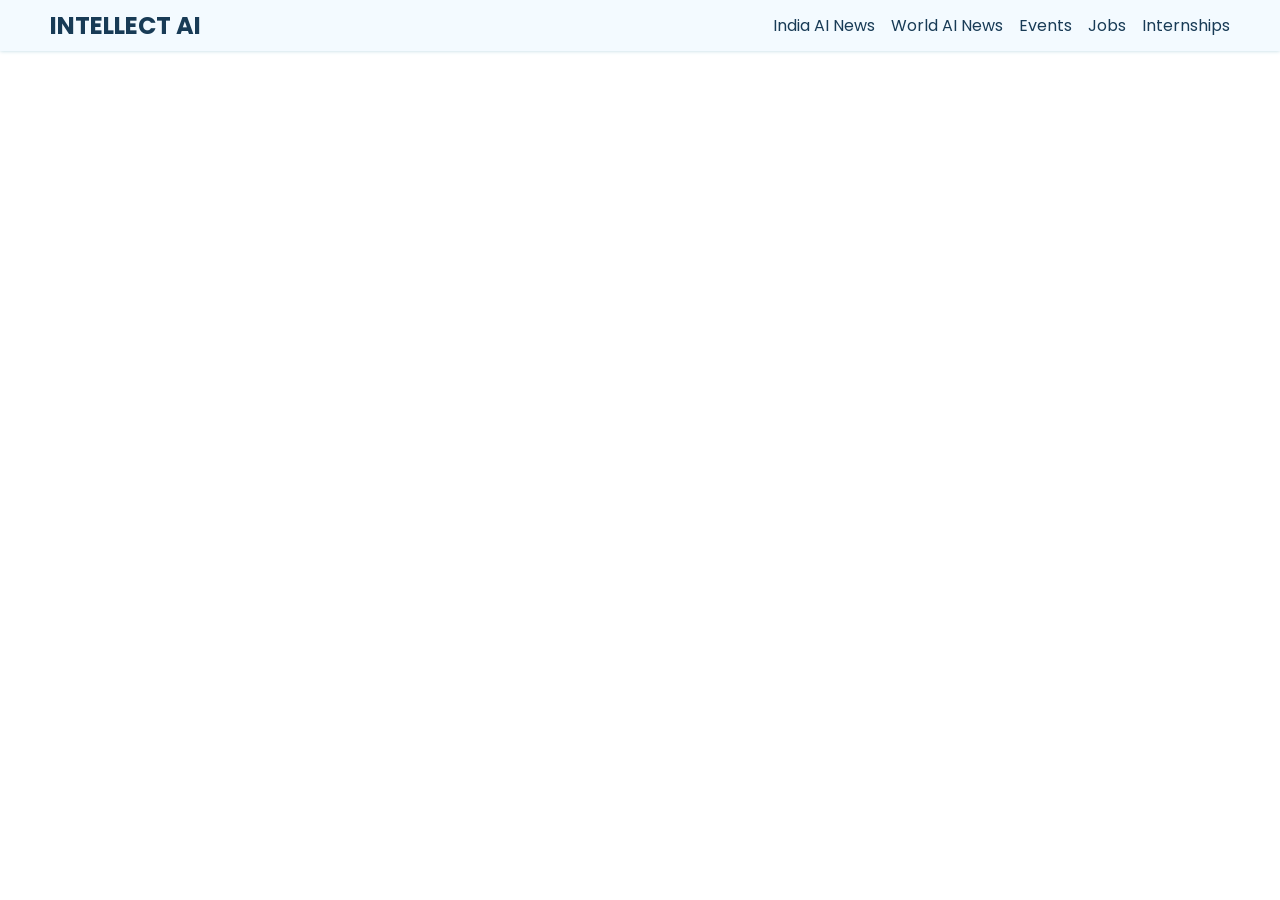
<file: index.html>
<!DOCTYPE html>
<html lang="en">
<head>
    <meta charset="UTF-8">
    <meta http-equiv="X-UA-Compatible" content="IE=edge">
    <meta name="viewport" content="width=device-width, initial-scale=1.0">
    <title>Intellect AI</title>
    <link rel="stylesheet" href="style.css">
</head>
<body>
    <nav>
        <div class="main-nav container flex">
            <h1><b>INTELLECT AI</b></h1>
            <div class="nav-links">
                <ul class="flex">
                    <li class="hover-link nav-item" id="india-ai-news" onclick="onNavItemClick('India\'s Artificial Intelligence', 'india-ai-news')">India AI News</li>
                    <li class="hover-link nav-item" id="world-ai-news" onclick="onNavItemClick('Artificial Intelligence', 'world-ai-news')">World AI News</li>
                    <li class="hover-link nav-item"><a href="events.html">Events</a></li>
                    <li class="hover-link nav-item"><a href="jobs.html">Jobs</a></li>
                    <li class="hover-link nav-item"><a href="internship.html">Internships</a></li>
                </ul>
            </div>
        </div>
    </nav>
    <main>
        <div class="cards-container container flex" id="cards-container"></div>
    </main>
    <template id="template-news-card">
        <div class="card">
            <div class="card-header">
                <img src="https://via.placeholder.com/400x200" alt="news-image" id="news-img">
            </div>
            <div class="card-content">
                <h3 id="news-title">This is the Title</h3>
                <h6 class="news-source" id="news-source">End Gadget 26/08/2023</h6>
                <p class="news-desc" id="news-desc">Lorem, ipsum dolor sit amet consectetur adipisicing elit. Recusandae saepe quis voluptatum quisquam vitae doloremque facilis molestias quae ratione cumque!</p>
            </div>
        </div>
    </template>
    <script src="Newsscripts.js"></script>
</body>
</html>
</file>
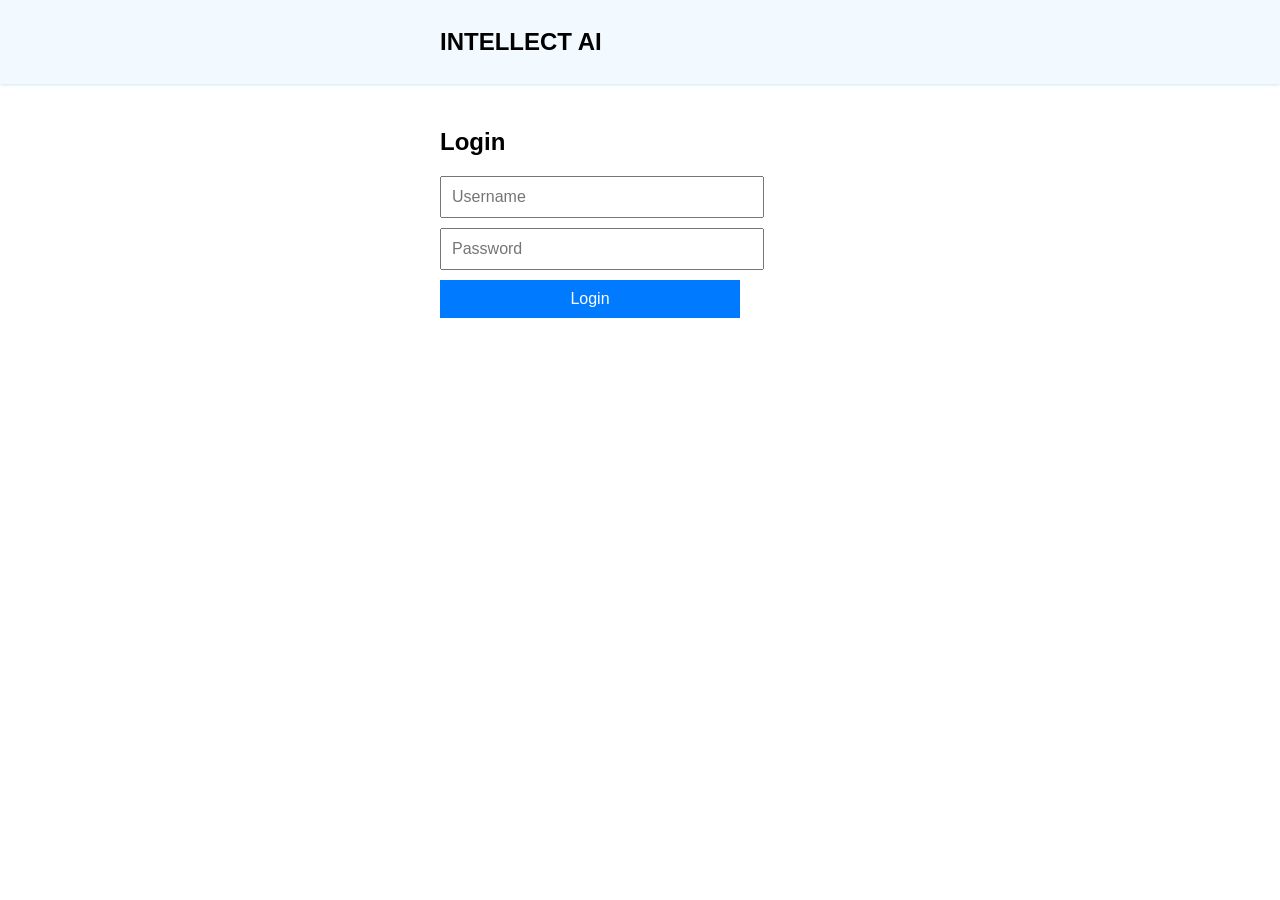
<file: admin.html>
<!DOCTYPE html>
<html lang="en">
<head>
    <meta charset="UTF-8">
    <meta name="viewport" content="width=device-width, initial-scale=1.0">
    <title>Admin Interface</title>
    <link rel="stylesheet" href="adminstyle.css">
</head>
<body>
    <nav>
        <div class="main-nav container flex">
            <h1><b>INTELLECT AI</b></h1>
        </div>
    </nav>
<main>
    <div>
    <h1>Manage Events</h1>
    <form id="event-form">
        <input type="text" id="event-name" placeholder="Event Name" required>
        <textarea id="event-description" placeholder="Event Description" required></textarea>
        <input type="text" id="event-location" placeholder="Event Location" required>
        <input type="date" id="event-date" placeholder="Event Date" required>
        <input type="email" id="event-email" placeholder="Contact Email" required>
        <input type="tel" id="event-phone" placeholder="Contact Phone" required>
        <input type="url" id="event-website" placeholder="Contact Website" required>
        <button type="submit">Add Event</button>
    </form>
    <div id="events-container"></div>

    <h1>Manage Jobs</h1>
    <form id="job-form">
        <input type="text" id="company-name" placeholder="Company Name" required>
        <input type="text" id="job-role" placeholder="Job Role" required>
        <textarea id="company-details" placeholder="Company Details" required></textarea>
        <input type="email" id="company-email" placeholder="Contact Email" required>
        <button type="submit">Add Job</button>
    </form>
    <div id="jobs-container"></div>

        <h1>Manage Internships</h1>
    <form id="internship-form">
        <input type="text" id="internship-company" placeholder="Internship Company" required>
        <textarea type="text" id="internship-description" placeholder="Internship Description" required></textarea>
        <input type="date" id="internship-date" placeholder="Start Date" required>
        <input type="text" id="internship-duration" placeholder="Duration" required>
        <input type="url" id="internship-website" placeholder="Contact Website" required>
        <button type="submit">Add Intership</button>
    </form>
    <div id="jobs-container"></div>
    </div>
</main>
    <script src="adminscripts.js"></script>
    <script>
        // Check if user is logged in
        if (sessionStorage.getItem('isLoggedIn') !== 'true') {
            window.location.href = 'login.html'; // Redirect to login page if not logged in
        }
    </script>
</body>
</html>
</file>
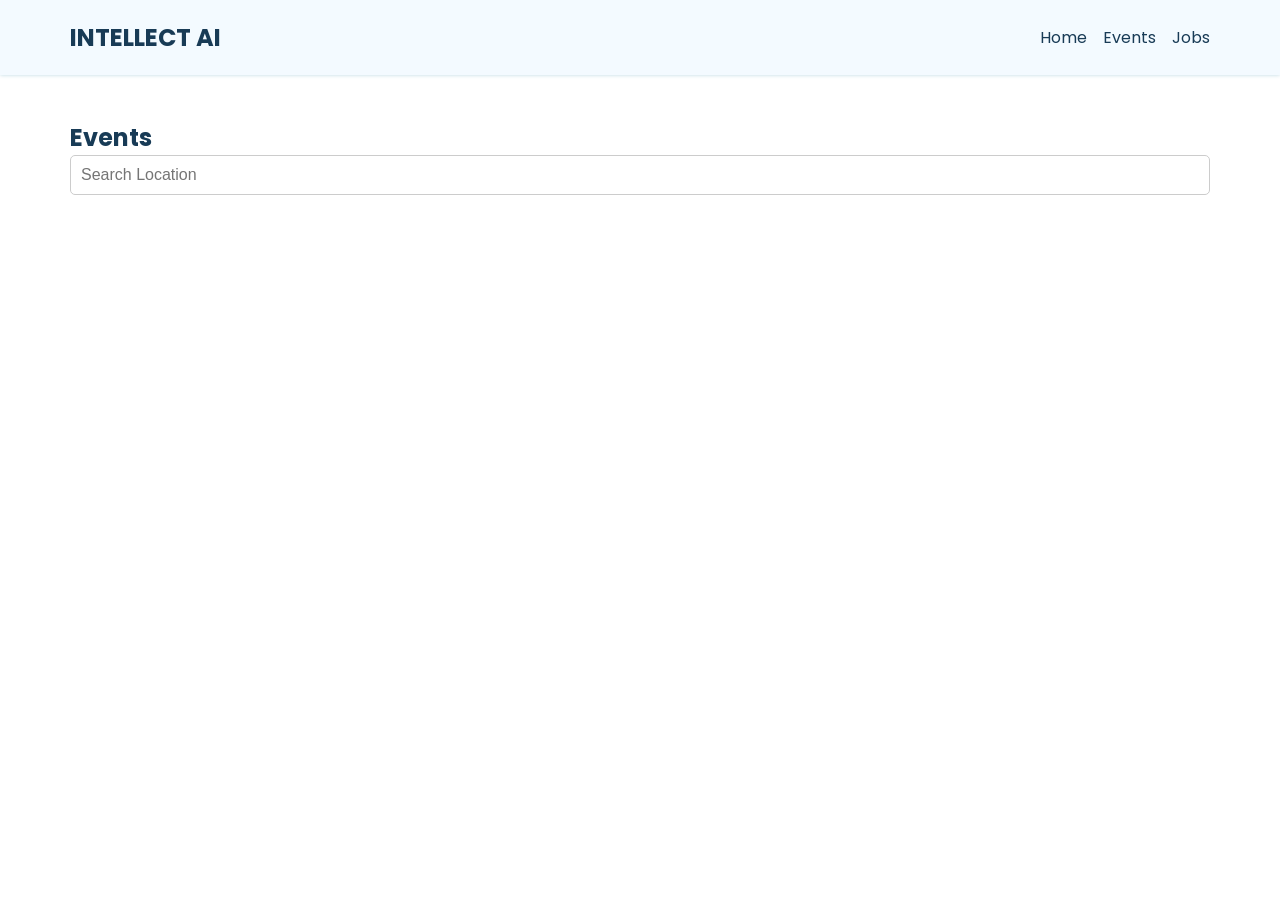
<file: events.html>
<!DOCTYPE html>
<html lang="en">
<head>
    <meta charset="UTF-8">
    <meta name="viewport" content="width=device-width, initial-scale=1.0">
    <title>Events</title>
    <link rel="stylesheet" href="eventsstyle.css">
</head>
<body>
    <nav>
        <div class="main-nav container flex">
            <h1><b>INTELLECT AI</b></h1>
            <div class="nav-links">
                <ul class="flex">
                    <li class="hover-link nav-item"><a href="index.html">Home</a></li>
                    <li class="hover-link nav-item"><a href="events.html">Events</a></li>
                    <li class="hover-link nav-item"><a href="jobs.html">Jobs</a></li>
                </ul>
            </div>
        </div>
    </nav>
    <main>
        <div class="container">
            <h2>Events</h2>
            <div class="event-filters">
                <input type="text" id="location-search" placeholder="Search Location" oninput="filterByLocation()">
            </div>
            <div class="cards-container" id="events-container">
                <!-- Event cards will be dynamically added here -->
            </div>
        </div>
    </main>
    <script src="Eventsscripts.js"></script>
</body>
</html>
</file>
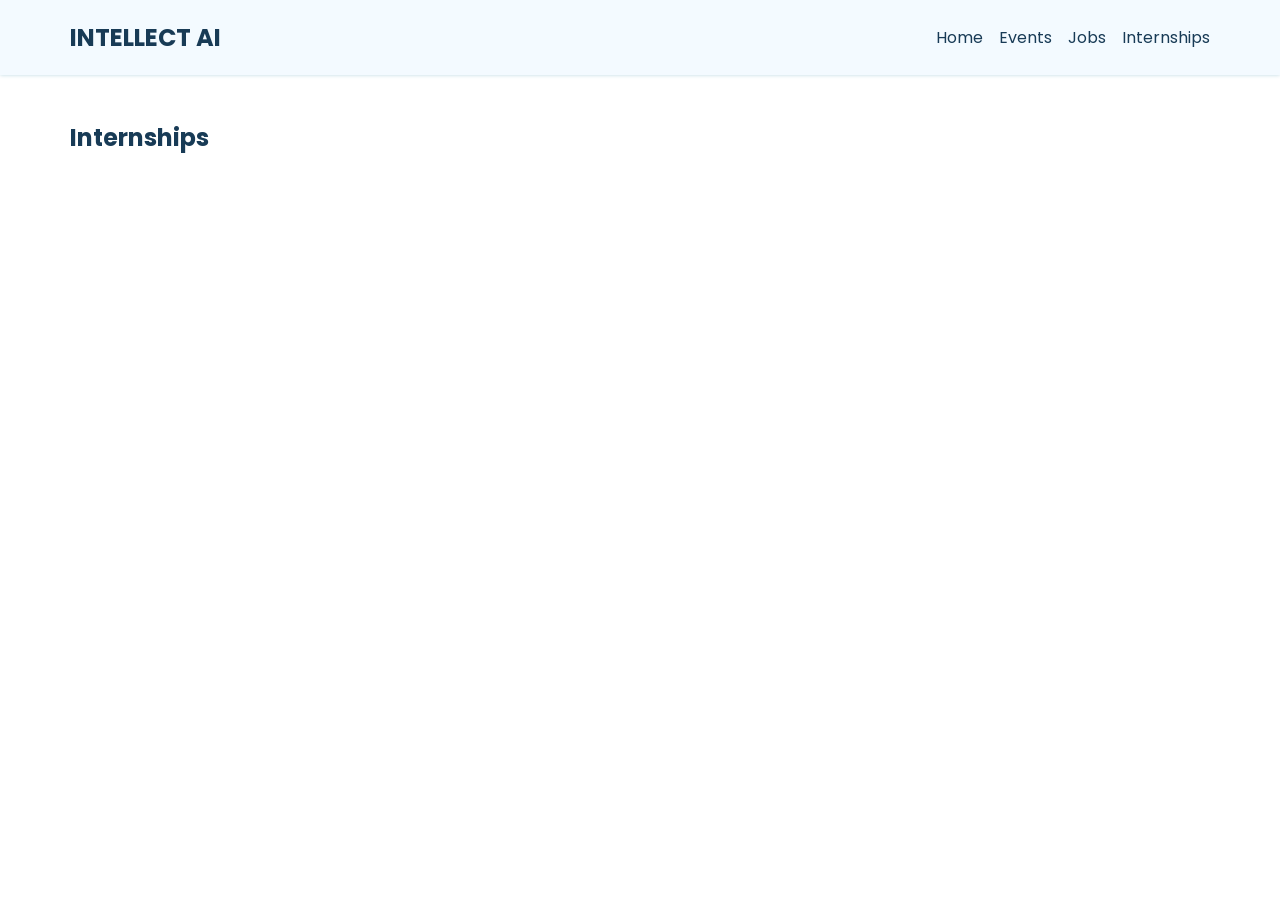
<file: internship.html>
<!DOCTYPE html>
<html lang="en">
<head>
    <meta charset="UTF-8">
    <meta name="viewport" content="width=device-width, initial-scale=1.0">
    <title>Internships</title>
    <link rel="stylesheet" href="internship.css">
</head>
<body>
   <nav>
        <div class="main-nav container flex">
            <h1><b>INTELLECT AI</b></h1>
            <div class="nav-links">
                <ul class="flex">
                    <li class="hover-link nav-item"><a href="index.html">Home</a></li>
                    <li class="hover-link nav-item"><a href="events.html">Events</a></li>
                    <li class="hover-link nav-item"><a href="jobs.html">Jobs</a></li>
                    <li class="hover-link nav-item"><a href="internship.html" aria-current="page">Internships</a></li>
                </ul>
            </div>
        </div>
    </nav>
    <main>
        <div class="container">
            <h2>Internships</h2>
            <div class="cards-container" id="internships-container">
                <!-- Internship cards will be dynamically added here -->
            </div>
        </div>
    </main>
    <script defer src="internship.js"></script>
</body>
</html>
</file>
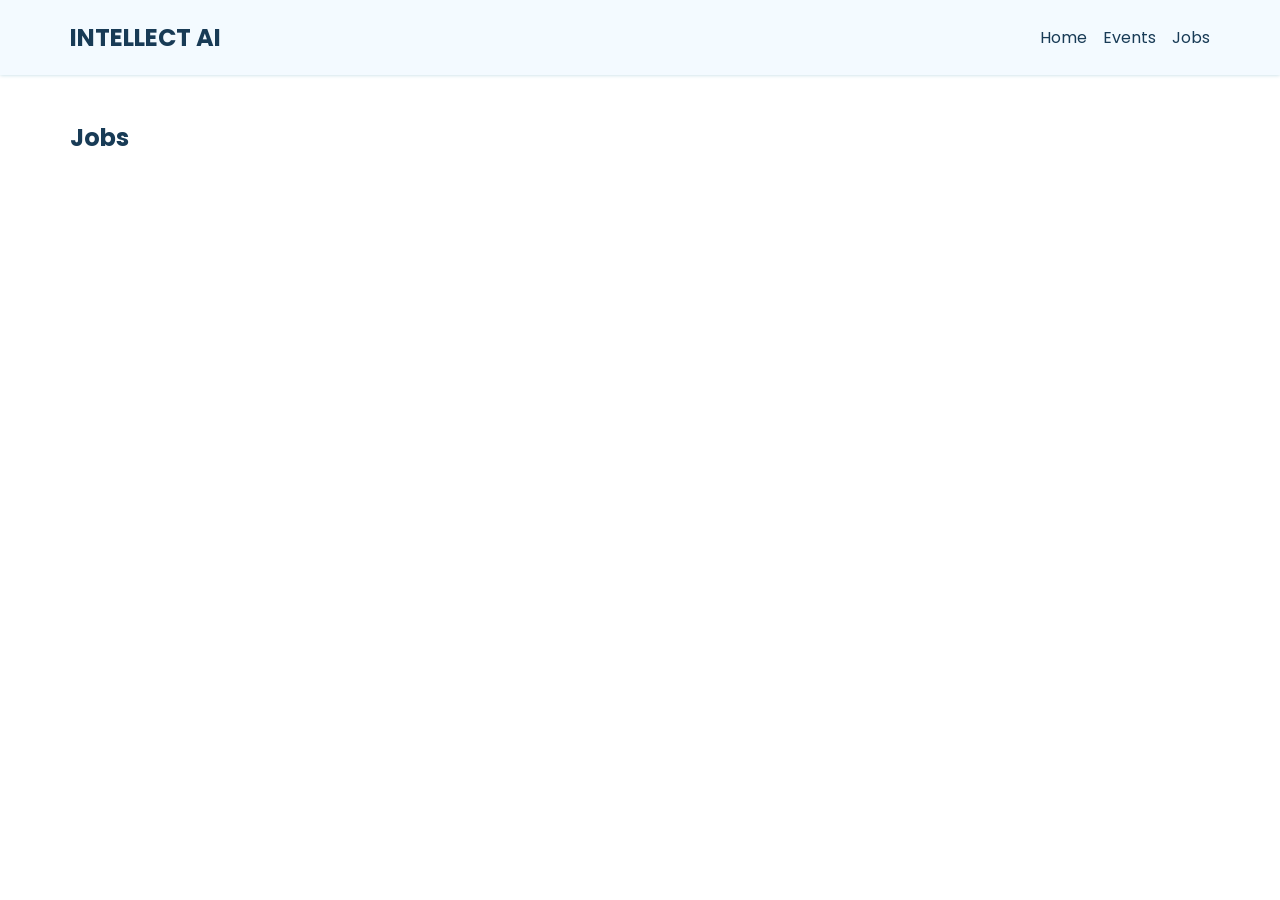
<file: jobs.html>
<!DOCTYPE html>
<html lang="en">
<head>
    <meta charset="UTF-8">
    <meta name="viewport" content="width=device-width, initial-scale=1.0">
    <title>Jobs</title>
    <link rel="stylesheet" href="jobsstyle.css">
</head>
<body>
    <nav>
        <div class="main-nav container flex">
            <h1><b>INTELLECT AI</b></h1>
            <div class="nav-links">
                <ul class="flex">
                    <li class="hover-link nav-item"><a href="index.html">Home</a></li>
                    <li class="hover-link nav-item"><a href="events.html">Events</a></li>
                    <li class="hover-link nav-item"><a href="jobs.html">Jobs</a></li>
                </ul>
            </div>
        </div>
    </nav>
    <main>
        <div class="container">
            <h2>Jobs</h2>
            <div class="cards-container" id="jobs-container">
                <!-- Job cards will be dynamically added here -->
            </div>
        </div>
    </main>
   <script defer src="Jobsscripts.js"></script>
</body>
</html>
</file>
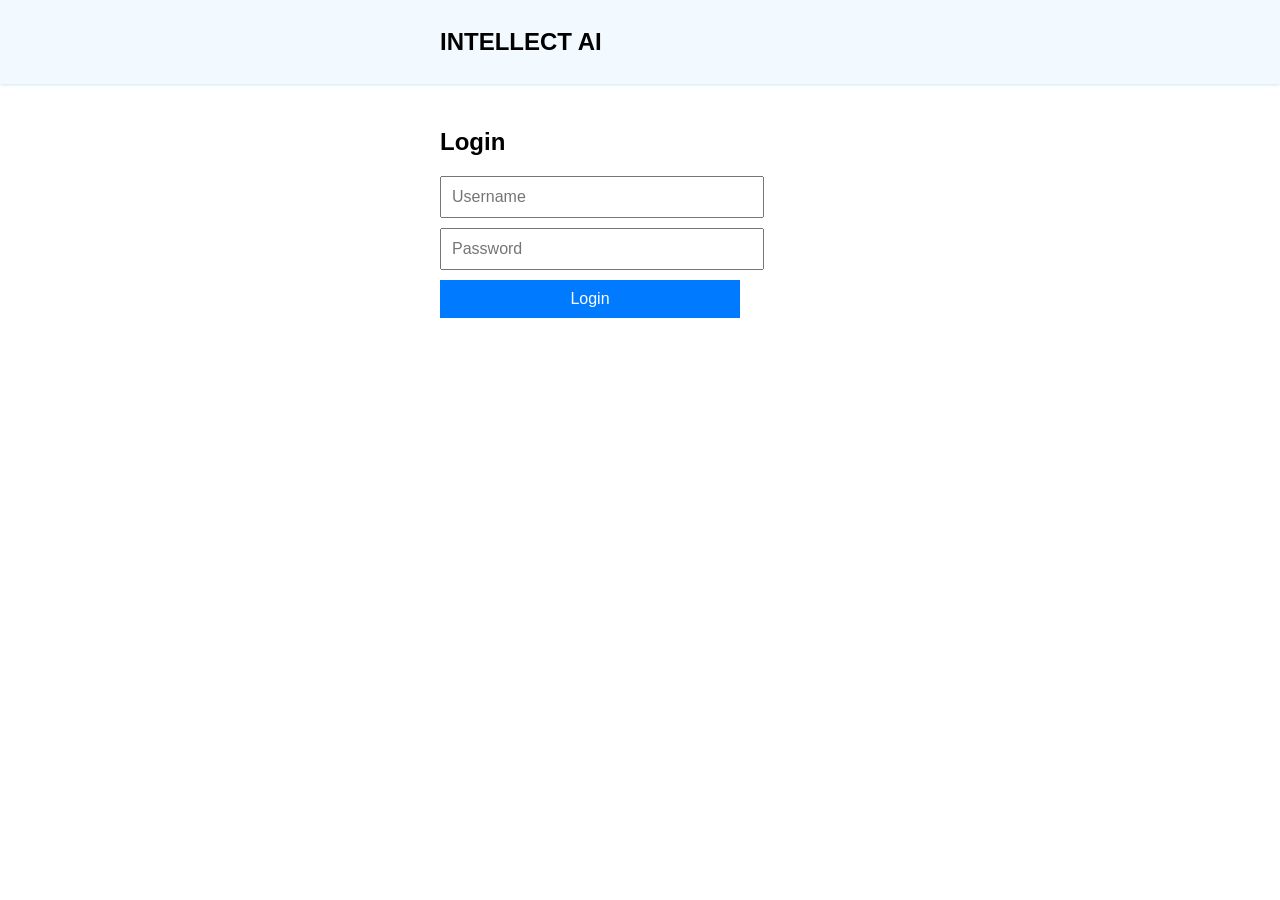
<file: login.html>
<!DOCTYPE html>
<html lang="en">
<head>
    <meta charset="UTF-8">
    <meta name="viewport" content="width=device-width, initial-scale=1.0">
    <title>Login | Intellect AI</title>
    <link rel="stylesheet" href="loginstyle.css">
</head>
<body>
    <nav>
        <div class="main-nav container flex">
            <h1><b>INTELLECT AI</b></h1>
        </div>
    </nav>
    <main>
        <div class="container">
            <h2>Login</h2>
            <form id="login-form">
                <input type="text" id="username" placeholder="Username" required>
                <input type="password" id="password" placeholder="Password" required>
                <button type="submit">Login</button>
            </form>
        </div>
    </main>
    <script src="loginscripts.js"></script>
</body>
</html>
</file>
<file: style.css>
@import url("https://fonts.googleapis.com/css2?family=Poppins:wght@500&family=Roboto:wght@100&display=swap");

* {
    padding: 0;
    margin: 0;
    box-sizing: border-box;
}

:root {
    --primary-text-color: #183b56;
    --secondary-text-color: #577592;
    --accent-color: #2294ed;
    --accent-color-dark: #1d69;
}

body {
    font-family: "Poppins", sans-serif;
    color: var(--primary-text-color);
}

p {
    font-family: "Roboto", sans-serif;
    color: var(--secondary-text-color);
    line-height: 1.4rem;
}

a {
    text-decoration: none;
    color: inherit;
}

ul {
    list-style: none;
}

.flex {
    display: flex;
    align-items: center;
}

.container {
    max-width: 1180px;
    margin-inline: auto;
    overflow: hidden;
}

nav {
    background-color: #f3faff;
    box-shadow: 0 0 4px #bbd8e2;
    position: fixed;
    top: 0;
    z-index: 99;
    left: 0;
    right: 0;
}

.main-nav {
    justify-content: space-between;
    padding-block: 8px;
}

.nav-links ul {
    gap: 16px;
}

.hover-link {
    cursor: pointer;
}

.hover-link:hover {
    color: var(--secondary-text-color);
}

.hover-link:active {
    color: red;
}

.active-link {
    color: var(--accent-color);
}

main {
    padding-block: 20px;
    margin-top: 80px;
}

#cards-container,
#events-container,
#jobs-container {
    justify-content: space-between;
    flex-wrap: wrap;
    row-gap: 20px;
    align-items: start;
}

.card {
    width: 360px;
    min-height: 400px;
    box-shadow: 0 0 4px #d4ecff;
    border-radius: 4px;
    cursor: pointer;
    background-color: #fff;
    overflow: hidden;
    transition: all 0.3s ease;
}

.card:hover {
    box-shadow: 1px 1px 8px;
    background-color: #f9fdff;
    transform: translateY(-2px);
}

.card-header img {
    width: 100%;
    height: 180px;
    object-fit: cover;
}

.card-content {
    padding: 12px;
}

.news-source,
.event-date,
.job-date {
    margin-block: 12px;
}

/* Add responsive styles */
@media (max-width: 768px) {
    .card {
        width: 100%;
    }

    .nav-links ul {
        flex-direction: column;
        gap: 8px;
    }
}
.cards-container {
    display: flex;
    flex-wrap: wrap;
    gap: 20px;
    justify-content: center; /* Center the content */
    padding: 20px 0;
}

.card {
    flex: 1 1 300px; /* Flexible sizing to maintain consistent width */
    box-shadow: 0 0 4px rgba(0, 0, 0, 0.1);
    border-radius: 4px;
    overflow: hidden;
    transition: transform 0.2s;
}

.card:hover {
    transform: translateY(-5px);
}

.card-header img {
    width: 100%;
    height: 200px;
    object-fit: cover;
}

.card-content {
    padding: 16px;
}

.event-filters select,
.event-filters button {
    margin-right: 10px;
}

p {
    font-family: "Roboto", sans-serif;
    color: var(--secondary-text-color);
    line-height: 1.4rem;
}

a {
    text-decoration: none;
}

ul {
    list-style: none;
}

.flex {
    display: flex;
    align-items: center;
}

.container {
    max-width: 1180px;
    margin-inline: auto;
    overflow: hidden;
}

nav {
    background-color: #f3faff;
    box-shadow: 0 0 4px #bbd8e2;
    position: fixed;
    top: 0;
    z-index: 99;
    left: 0;
    right: 0;
}

.main-nav {
    justify-content: space-between;
    padding-block: 8px;
}

.nav-links ul {
    gap: 16px;
}

.hover-link {
    cursor: pointer;
}

.hover-link:hover {
    color: var(--secondary-text-color);
}

.hover-link:active {
    color: red;
}

.active-link {
    color: var(--accent-color);
}

main {
    padding-block: 20px;
    margin-top: 80px;
}

/* Styles for the modal */
.modal {
    display: none; /* Hidden by default */
    position: fixed; /* Stay in place */
    z-index: 1000; /* Sit on top */
    left: 0;
    top: 0;
    width: 100%; /* Full width */
    height: 100%; /* Full height */
    overflow: auto; /* Enable scroll if needed */
    background-color: rgba(0, 0, 0, 0.5); /* Black w/ opacity */
}

.modal-content {
    background-color: #fefefe;
    margin: 15% auto; /* 15% from the top and centered */
    padding: 20px;
    border: 1px solid #888;
    width: 80%; /* Could be more or less, depending on screen size */
    border-radius: 5px;
    box-shadow: 0 4px 8px 0 rgba(0, 0, 0, 0.2);
    animation: slideIn 0.4s ease-in-out; /* Animation */
}

/* Modal close button */
.close {
    color: #aaa;
    float: right;
    font-size: 28px;
    font-weight: bold;
}

.close:hover,
.close:focus {
    color: black;
    text-decoration: none;
    cursor: pointer;
}

/* Animation for the modal */
@keyframes slideIn {
    from {
        opacity: 0;
        transform: translateY(-50px);
    }
    to {
        opacity: 1;
        transform: translateY(0);
    }
}
/* Existing CSS */
/* Add modal styles */
.modal {
    display: none;
    position: fixed;
    z-index: 1000;
    left: 0;
    top: 0;
    width: 100%;
    height: 100%;
    overflow: auto;
    background-color: rgba(0, 0, 0, 0.5);
}

.modal-content {
    background-color: #fefefe;
    margin: 15% auto;
    padding: 20px;
    border: 1px solid #888;
    width: 80%;
    border-radius: 5px;
    box-shadow: 0 4px 8px 0 rgba(0, 0, 0, 0.2);
}

.close {
    color: #aaa;
    float: right;
    font-size: 28px;
    font-weight: bold;
}

.close:hover,
.close:focus {
    color: black;
    text-decoration: none;
    cursor: pointer;
}
</file>
<file: adminstyle.css>
/* Basic styles for the admin interface */
body {
    font-family: Arial, sans-serif;
    padding: 20px;
}

h1 {
    text-align: center;
}

form {
    display: flex;
    flex-direction: column;
    margin-bottom: 20px;
}

input, textarea, button {
    margin-bottom: 10px;
    padding: 10px;
    font-size: 16px;
}

.cards-container {
    display: flex;
    flex-wrap: wrap;
    gap: 20px;
}

.card {
    width: calc(33.33% - 20px);
    padding: 20px;
    border: 1px solid #ccc;
    border-radius: 5px;
    margin-bottom: 20px;
}

button {
    background-color: #007bff;
    color: white;
    border: none;
    cursor: pointer;
}

button:hover {
    background-color: #0056b3;
}
/* Basic styles for the admin interface */
body {
    font-family: Arial, sans-serif;
    padding: 20px;
}

h1 {
    text-align: center;
}

form {
    display: flex;
    flex-direction: column;
    margin-bottom: 20px;
}

input, textarea, button {
    margin-bottom: 10px;
    padding: 10px;
    font-size: 16px;
}

.cards-container {
    display: flex;
    flex-wrap: wrap;
    gap: 20px;
}

.card {
    width: calc(33.33% - 20px);
    padding: 20px;
    border: 1px solid #ccc;
    border-radius: 5px;
    margin-bottom: 20px;
}

button {
    background-color: #007bff;
    color: white;
    border: none;
    cursor: pointer;
}

button:hover {
    background-color: #0056b3;
}
</file>
<file: eventsstyle.css>
@import url("https://fonts.googleapis.com/css2?family=Poppins:wght@500&family=Roboto:wght@100&display=swap");

* {
    padding: 0;
    margin: 0;
    box-sizing: border-box;
}

:root {
    --primary-text-color: #183b56;
    --secondary-text-color: #577592;
    --accent-color: #2294ed;
    --accent-color-dark: #1d69;
}

body {
    font-family: "Poppins", sans-serif;
    color: var(--primary-text-color);
}

p {
    font-family: "Roboto", sans-serif;
    color: var(--secondary-text-color);
    line-height: 1.4rem;
}

a {
    text-decoration: none;
    color: inherit;
}

ul {
    list-style: none;
}

.flex {
    display: flex;
    align-items: center;
}

.container {
    max-width: 1180px;
    margin-inline: auto;
    overflow: hidden;
}

nav {
    background-color: #f3faff;
    box-shadow: 0 0 4px #bbd8e2;
    position: fixed;
    top: 0;
    z-index: 99;
    left: 0;
    right: 0;
}

.main-nav {
    justify-content: space-between;
    padding-block: 8px;
}

.nav-links ul {
    gap: 16px;
}

.hover-link {
    cursor: pointer;
}

.hover-link:hover {
    color: var(--secondary-text-color);
}

.hover-link:active {
    color: red;
}

.active-link {
    color: var(--accent-color);
}

main {
    padding-block: 20px;
    margin-top: 80px;
}

#cards-container,
#events-container,
#jobs-container {
    justify-content: space-between;
    flex-wrap: wrap;
    row-gap: 20px;
    align-items: start;
}

.card {
    width: 360px;
    min-height: 400px;
    box-shadow: 0 0 4px #d4ecff;
    border-radius: 4px;
    cursor: pointer;
    background-color: #fff;
    overflow: hidden;
    transition: all 0.3s ease;
}

.card:hover {
    box-shadow: 1px 1px 8px;
    background-color: #f9fdff;
    transform: translateY(-2px);
}

.card-header img {
    width: 100%;
    height: 180px;
    object-fit: cover;
}

.card-content {
    padding: 12px;
}

.news-source,
.event-date,
.job-date {
    margin-block: 12px;
}

/* Add responsive styles */
@media (max-width: 768px) {
    .card {
        width: 100%;
    }

    .nav-links ul {
        flex-direction: column;
        gap: 8px;
    }
}
.cards-container {
    display: flex;
    flex-wrap: wrap;
    gap: 20px;
    justify-content: center; /* Center the content */
    padding: 20px 0;
}

.card {
    flex: 1 1 300px; /* Flexible sizing to maintain consistent width */
    box-shadow: 0 0 4px rgba(0, 0, 0, 0.1);
    border-radius: 4px;
    overflow: hidden;
    transition: transform 0.2s;
}

.card:hover {
    transform: translateY(-5px);
}

.card-header img {
    width: 100%;
    height: 200px;
    object-fit: cover;
}

.card-content {
    padding: 16px;
}

.event-filters select,
.event-filters button {
    margin-right: 10px;
}

p {
    font-family: "Roboto", sans-serif;
    color: var(--secondary-text-color);
    line-height: 1.4rem;
}

a {
    text-decoration: none;
}

ul {
    list-style: none;
}

.flex {
    display: flex;
    align-items: center;
}

.container {
    max-width: 1180px;
    margin-inline: auto;
    overflow: hidden;
}

nav {
    background-color: #f3faff;
    box-shadow: 0 0 4px #bbd8e2;
    position: fixed;
    top: 0;
    z-index: 99;
    left: 0;
    right: 0;
}

.main-nav {
    justify-content: space-between;
    padding-block: 8px;
}

.nav-links ul {
    gap: 16px;
}

.hover-link {
    cursor: pointer;
}

.hover-link:hover {
    color: var(--secondary-text-color);
}

.hover-link:active {
    color: red;
}

.active-link {
    color: var(--accent-color);
}

main {
    padding-block: 20px;
    margin-top: 80px;
}

/* Styles for the event page */

.container {
    max-width: 1180px;
    margin: 0 auto;
    padding: 20px;
}

.event-filters {
    margin-bottom: 20px;
}

.cards-container {
    display: flex;
    flex-wrap: wrap;
    gap: 20px;
}

.card {
    width: calc(33.33% - 20px); /* Adjust card size */
    padding: 20px;
    border: 1px solid #ccc;
    border-radius: 5px;
}

.card h3 {
    margin-bottom: 10px;
}

.card p {
    margin-bottom: 5px;
}

input[type="text"] {
    width: 100%;
    padding: 10px;
    font-size: 16px;
    border-radius: 5px;
    border: 1px solid #ccc;
}
</file>
<file: internship.css>
@import url("https://fonts.googleapis.com/css2?family=Poppins:wght@500&family=Roboto:wght@100&display=swap");

* {
    padding: 0;
    margin: 0;
    box-sizing: border-box;
}

:root {
    --primary-text-color: #183b56;
    --secondary-text-color: #577592;
    --accent-color: #2294ed;
    --accent-color-dark: #1d69;
}

body {
    font-family: "Poppins", sans-serif;
    color: var(--primary-text-color);
}

p {
    font-family: "Roboto", sans-serif;
    color: var(--secondary-text-color);
    line-height: 1.4rem;
}

a {
    text-decoration: none;
    color: inherit;
}

ul {
    list-style: none;
}

.flex {
    display: flex;
    align-items: center;
}

.container {
    max-width: 1180px;
    margin-inline: auto;
    overflow: hidden;
}

nav {
    background-color: #f3faff;
    box-shadow: 0 0 4px #bbd8e2;
    position: fixed;
    top: 0;
    z-index: 99;
    left: 0;
    right: 0;
}

.main-nav {
    justify-content: space-between;
    padding-block: 8px;
}

.nav-links ul {
    gap: 16px;
}

.hover-link {
    cursor: pointer;
}

.hover-link:hover {
    color: var(--secondary-text-color);
}

.hover-link:active {
    color: red;
}

.active-link {
    color: var(--accent-color);
}

main {
    padding-block: 20px;
    margin-top: 80px;
}

#cards-container,
#events-container,
#jobs-container {
    justify-content: space-between;
    flex-wrap: wrap;
    row-gap: 20px;
    align-items: start;
}

.card {
    width: 360px;
    min-height: 400px;
    box-shadow: 0 0 4px #d4ecff;
    border-radius: 4px;
    cursor: pointer;
    background-color: #fff;
    overflow: hidden;
    transition: all 0.3s ease;
}

.card:hover {
    box-shadow: 1px 1px 8px;
    background-color: #f9fdff;
    transform: translateY(-2px);
}

.card-header img {
    width: 100%;
    height: 180px;
    object-fit: cover;
}

.card-content {
    padding: 12px;
}

.news-source,
.event-date,
.job-date {
    margin-block: 12px;
}

/* Add responsive styles */
@media (max-width: 768px) {
    .card {
        width: 100%;
    }

    .nav-links ul {
        flex-direction: column;
        gap: 8px;
    }
}

.cards-container {
    display: flex;
    flex-wrap: wrap;
    gap: 20px;
    justify-content: center; /* Center the content */
    padding: 20px 0;
}

.card {
    flex: 1 1 300px; /* Flexible sizing to maintain consistent width */
    box-shadow: 0 0 4px rgba(0, 0, 0, 0.1);
    border-radius: 4px;
    overflow: hidden;
    transition: transform 0.2s;
}

.card:hover {
    transform: translateY(-5px);
}

.card-header img {
    width: 100%;
    height: 200px;
    object-fit: cover;
}

.card-content {
    padding: 16px;
}



.internship-filters select,
.internship-filters button {
    margin-right: 10px;
}

p {
    font-family: "Roboto", sans-serif;
    color: var(--secondary-text-color);
    line-height: 1.4rem;
}

a {
    text-decoration: none;
}

ul {
    list-style: none;
}

.flex {
    display: flex;
    align-items: center;
}

.container {
    max-width: 1180px;
    margin-inline: auto;
    overflow: hidden;
}

nav {
    background-color: #f3faff;
    box-shadow: 0 0 4px #bbd8e2;
    position: fixed;
    top: 0;
    z-index: 99;
    left: 0;
    right: 0;
}

.main-nav {
    justify-content: space-between;
    padding-block: 8px;
}

.nav-links ul {
    gap: 16px;
}

.hover-link {
    cursor: pointer;
}

.hover-link:hover {
    color: var(--secondary-text-color);
}

.hover-link:active {
    color: red;
}

.active-link {
    color: var(--accent-color);
}

main {
    padding-block: 20px;
    margin-top: 80px;
}

/* Styles for the event page */

.container {
    max-width: 1180px;
    margin: 0 auto;
    padding: 20px;
}

.internship-filters {
    margin-bottom: 20px;
}

.cards-container {
    display: flex;
    flex-wrap: wrap;
    gap: 20px;
}

.card {
    width: calc(33.33% - 20px); /* Adjust card size */
    padding: 20px;
    border: 1px solid #ccc;
    border-radius: 5px;
}

.card h3 {
    margin-bottom: 10px;
}

.card p {
    margin-bottom: 5px;
}
</file>
<file: jobsstyle.css>
@import url("https://fonts.googleapis.com/css2?family=Poppins:wght@500&family=Roboto:wght@100&display=swap");

* {
    padding: 0;
    margin: 0;
    box-sizing: border-box;
}

:root {
    --primary-text-color: #183b56;
    --secondary-text-color: #577592;
    --accent-color: #2294ed;
    --accent-color-dark: #1d69;
}

body {
    font-family: "Poppins", sans-serif;
    color: var(--primary-text-color);
}

p {
    font-family: "Roboto", sans-serif;
    color: var(--secondary-text-color);
    line-height: 1.4rem;
}

a {
    text-decoration: none;
    color: inherit;
}

ul {
    list-style: none;
}

.flex {
    display: flex;
    align-items: center;
}

.container {
    max-width: 1180px;
    margin-inline: auto;
    overflow: hidden;
}

nav {
    background-color: #f3faff;
    box-shadow: 0 0 4px #bbd8e2;
    position: fixed;
    top: 0;
    z-index: 99;
    left: 0;
    right: 0;
}

.main-nav {
    justify-content: space-between;
    padding-block: 8px;
}

.nav-links ul {
    gap: 16px;
}

.hover-link {
    cursor: pointer;
}

.hover-link:hover {
    color: var(--secondary-text-color);
}

.hover-link:active {
    color: red;
}

.active-link {
    color: var(--accent-color);
}

main {
    padding-block: 20px;
    margin-top: 80px;
}

#cards-container,
#events-container,
#jobs-container {
    justify-content: space-between;
    flex-wrap: wrap;
    row-gap: 20px;
    align-items: start;
}

.card {
    width: 360px;
    min-height: 400px;
    box-shadow: 0 0 4px #d4ecff;
    border-radius: 4px;
    cursor: pointer;
    background-color: #fff;
    overflow: hidden;
    transition: all 0.3s ease;
}

.card:hover {
    box-shadow: 1px 1px 8px;
    background-color: #f9fdff;
    transform: translateY(-2px);
}

.card-header img {
    width: 100%;
    height: 180px;
    object-fit: cover;
}

.card-content {
    padding: 12px;
}

.news-source,
.event-date,
.job-date {
    margin-block: 12px;
}

/* Add responsive styles */
@media (max-width: 768px) {
    .card {
        width: 100%;
    }

    .nav-links ul {
        flex-direction: column;
        gap: 8px;
    }
}
.cards-container {
    display: flex;
    flex-wrap: wrap;
    gap: 20px;
    justify-content: center; /* Center the content */
    padding: 20px 0;
}

.card {
    flex: 1 1 300px; /* Flexible sizing to maintain consistent width */
    box-shadow: 0 0 4px rgba(0, 0, 0, 0.1);
    border-radius: 4px;
    overflow: hidden;
    transition: transform 0.2s;
}

.card:hover {
    transform: translateY(-5px);
}

.card-header img {
    width: 100%;
    height: 200px;
    object-fit: cover;
}

.card-content {
    padding: 16px;
}

.event-filters select,
.event-filters button {
    margin-right: 10px;
}

p {
    font-family: "Roboto", sans-serif;
    color: var(--secondary-text-color);
    line-height: 1.4rem;
}

a {
    text-decoration: none;
}

ul {
    list-style: none;
}

.flex {
    display: flex;
    align-items: center;
}

.container {
    max-width: 1180px;
    margin-inline: auto;
    overflow: hidden;
}

nav {
    background-color: #f3faff;
    box-shadow: 0 0 4px #bbd8e2;
    position: fixed;
    top: 0;
    z-index: 99;
    left: 0;
    right: 0;
}

.main-nav {
    justify-content: space-between;
    padding-block: 8px;
}

.nav-links ul {
    gap: 16px;
}

.hover-link {
    cursor: pointer;
}

.hover-link:hover {
    color: var(--secondary-text-color);
}

.hover-link:active {
    color: red;
}

.active-link {
    color: var(--accent-color);
}

main {
    padding-block: 20px;
    margin-top: 80px;
}

/* Styles for the event page */

.container {
    max-width: 1180px;
    margin: 0 auto;
    padding: 20px;
}

.event-filters {
    margin-bottom: 20px;
}

.cards-container {
    display: flex;
    flex-wrap: wrap;
    gap: 20px;
}

.card {
    width: calc(33.33% - 20px); /* Adjust card size */
    padding: 20px;
    border: 1px solid #ccc;
    border-radius: 5px;
}

.card h3 {
    margin-bottom: 10px;
}

.card p {
    margin-bottom: 5px;
}

input[type="text"] {
    width: 100%;
    padding: 10px;
    font-size: 16px;
    border-radius: 5px;
    border: 1px solid #ccc;
}
</file>
<file: loginstyle.css>
/* Basic styles for the login page */
body {
    font-family: Arial, sans-serif;
    padding: 20px;
}

.container {
    max-width: 400px;
    margin: 0 auto;
}

nav {
    background-color: #f3faff;
    box-shadow: 0 0 4px #bbd8e2;
    position: fixed;
    top: 0;
    width: 100%;
    z-index: 99;
    left: 0;
    right: 0;
}

.main-nav {
    justify-content: center;
    padding-block: 8px;
}

.main-nav h1 {
    font-size: 24px;
}

main {
    padding-top: 80px;
}

form {
    margin-top: 20px;
}

input, button {
    display: block;
    width: 75%;
    padding: 10px;
    margin-bottom: 10px;
    font-size: 16px;
}

button {
    background-color: #007bff;
    color: white;
    border: none;
    cursor: pointer;
}

button:hover {
    background-color: #0056b3;
}
</file>
